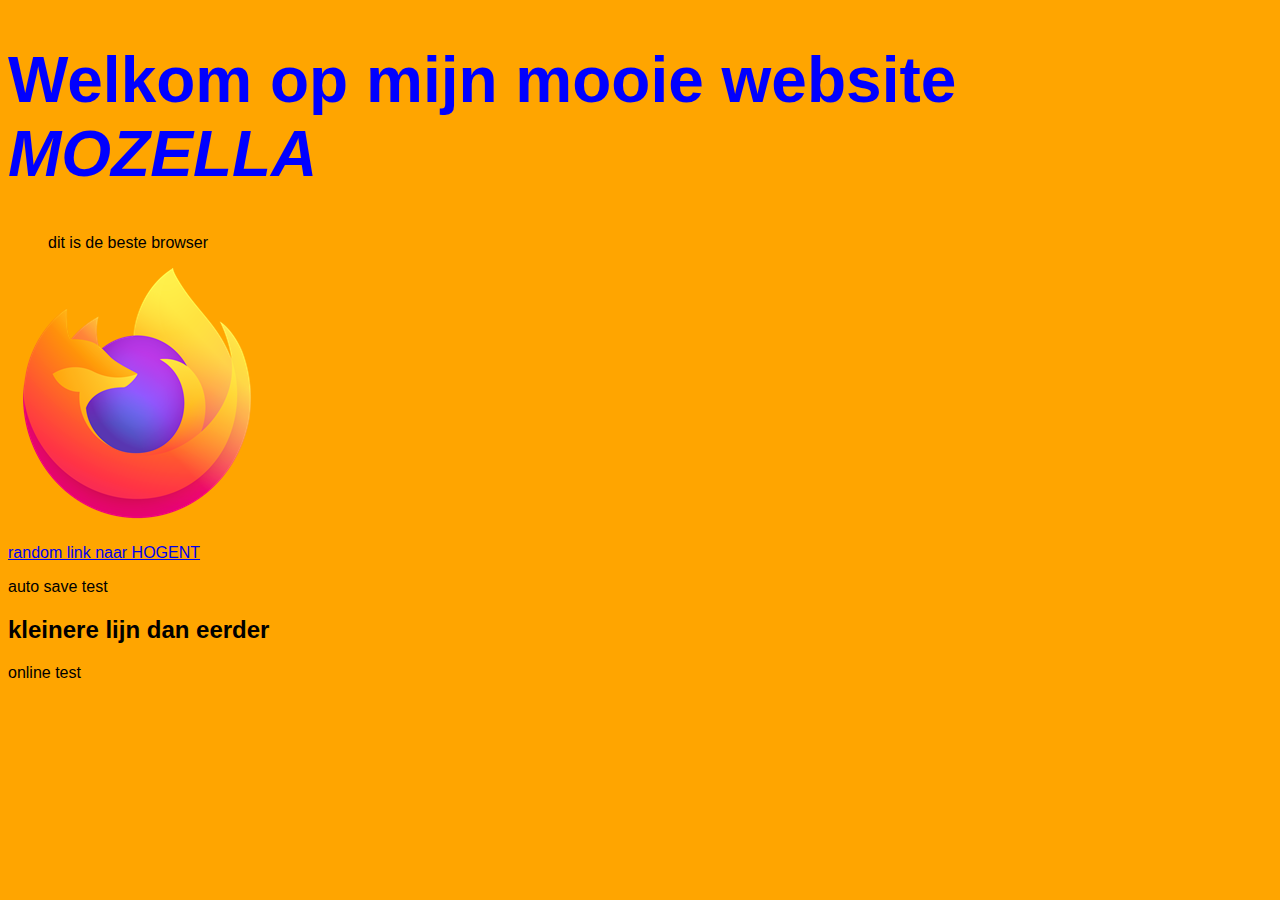
<file: index.html>
<!DOCTYPE html>
<html lang="en">
<head>
    <meta charset="UTF-8">
    <meta name="viewport" content="width=device-width, initial-scale=1.0">
       <title>ILOVEMOZELLA</title>
       <link rel="stylesheet" href="./css/styles.css">
</head>
<body>
    <h1>Welkom op mijn mooie website <i>MOZELLA</i></h1>
    <p class="inspringing">dit is de beste browser</p>
    <p><img src="./images/firefox-icon.png" alt="geen image found"></p>
    <p><a href="https://hogent.be">random link naar HOGENT</a></p>
    <p>auto save test</p>
    <h2>kleinere lijn dan eerder</h2>
    <p>online test</p>

</body>

</html>
</file>
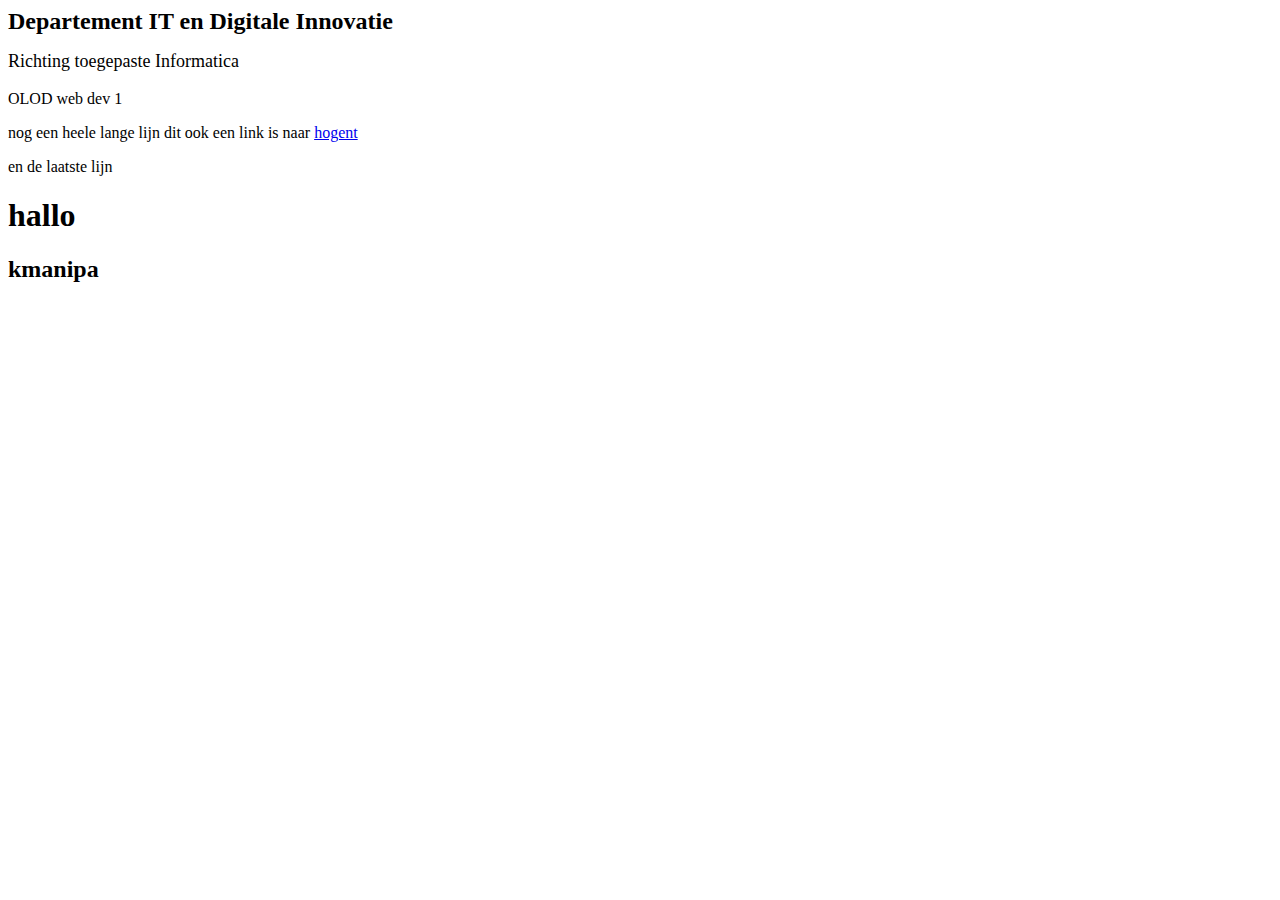
<file: WEBDEV1/les1/index.html>
<html>
<head>
	<title> Mijn voorbeeld </title>
</head>

<!-- comments -->


<body>

	<p><font size="5"><strong>Departement IT en Digitale Innovatie </strong></font></p>
	<font size = "4">Richting toegepaste Informatica</p>
	<font = size= "3">OLOD web dev 1</p>
	<p> nog een heele lange lijn dit ook een link is naar <a href="https://stad.gent/nl">hogent</a></p>
	<p> en de laatste lijn</p>
	

	<h1> hallo</h1>
	<h2> kmanipa</h2>

	
</body>

</html>
</file>
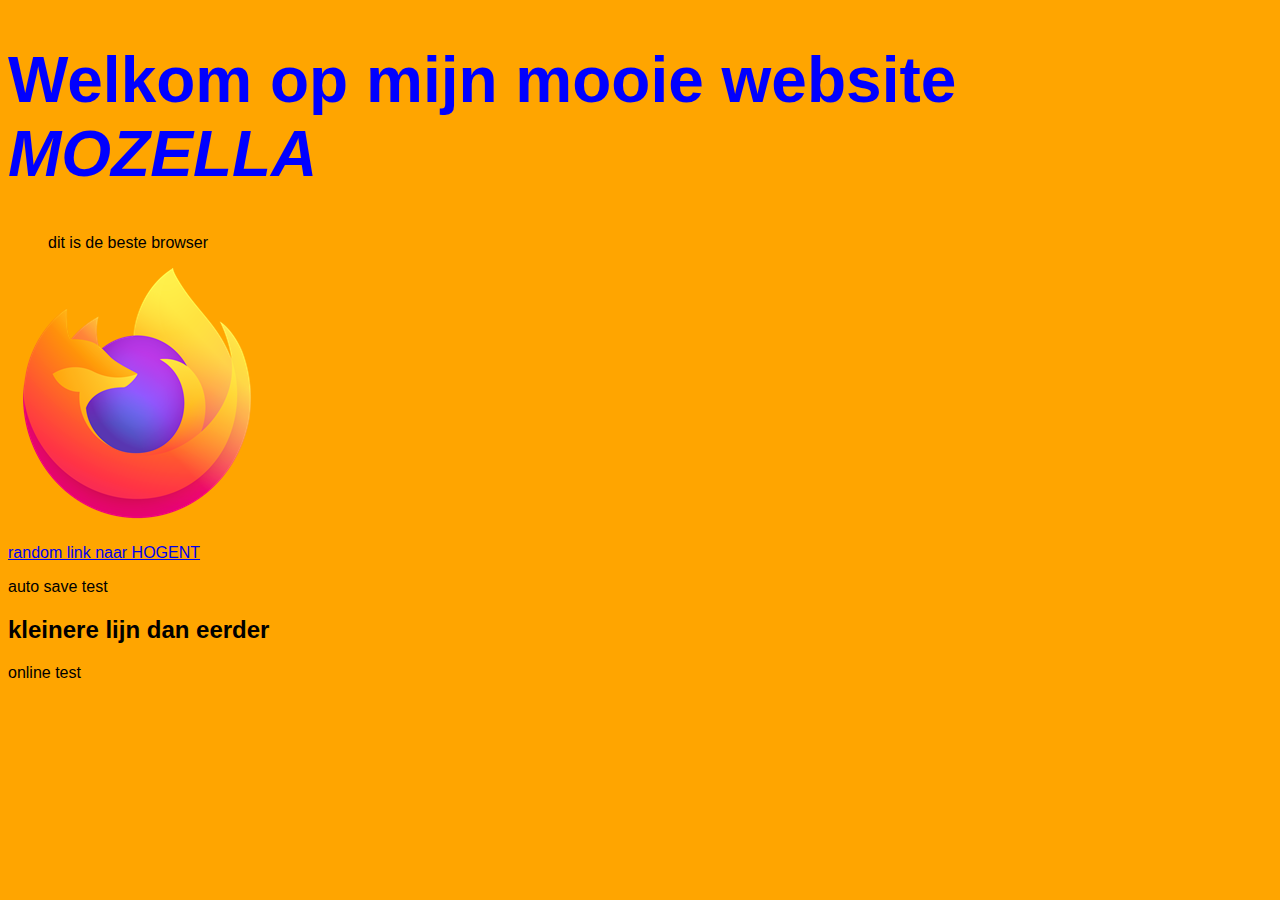
<file: WEBDEV1/les1/mijn-eerste-website/index.html>
<!DOCTYPE html>
<html lang="en">
<head>
    <meta charset="UTF-8">
    <meta name="viewport" content="width=device-width, initial-scale=1.0">
       <title>ILOVEMOZELLA</title>
       <link rel="stylesheet" href="./css/styles.css">
</head>
<body>
    <h1>Welkom op mijn mooie website <i>MOZELLA</i></h1>
    <p class="inspringing">dit is de beste browser</p>
    <p><img src="./images/firefox-icon.png" alt="geen image found"></p>
    <p><a href="https://hogent.be">random link naar HOGENT</a></p>
    <p>auto save test</p>
    <h2>kleinere lijn dan eerder</h2>
    <p>online test</p>

</body>
</html>
</file>
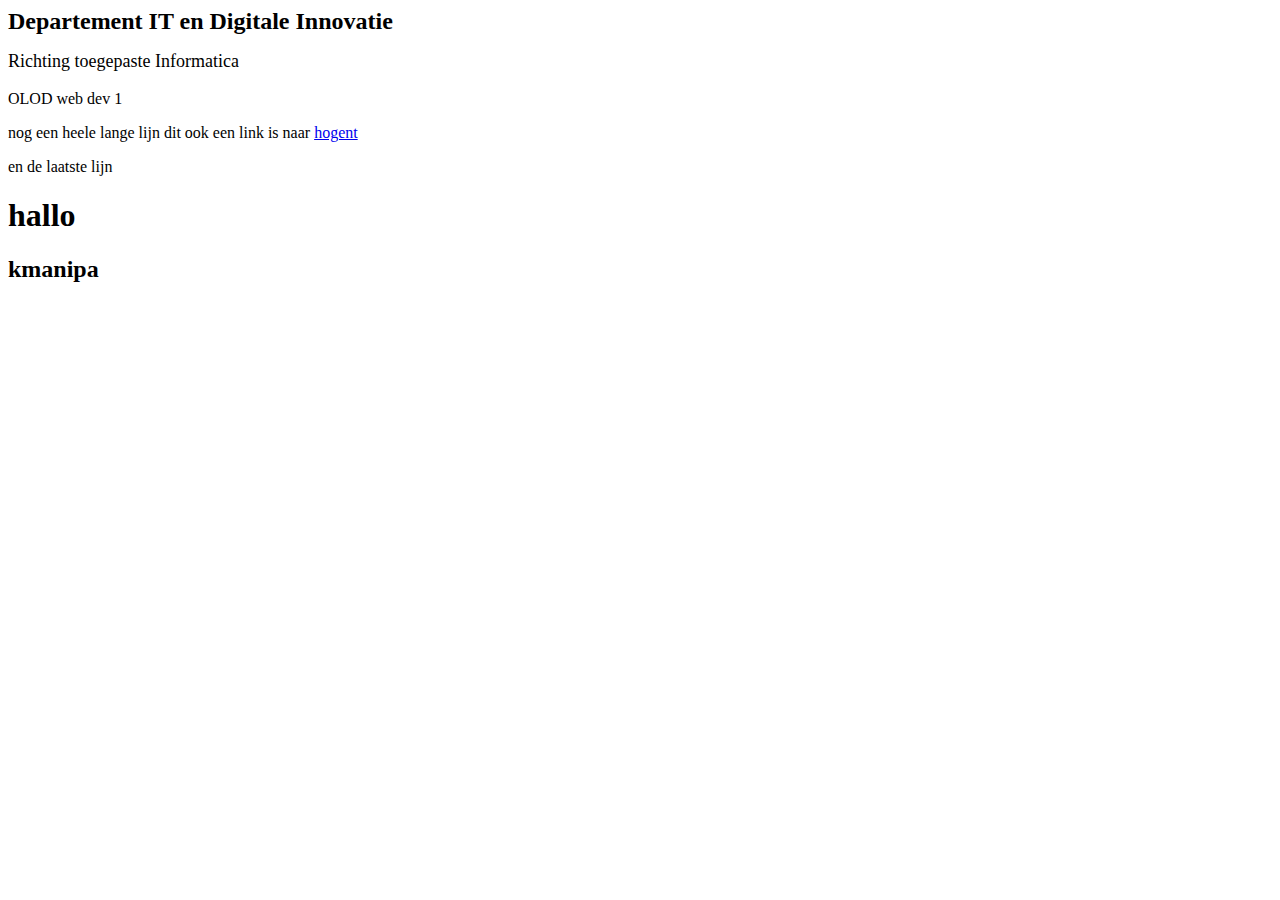
<file: WEBDEV1/les1/voorbeeld.html>
<html>
<head>
	<title> Mijn voorbeeld </title>
</head>

<!-- comments -->


<body>

	<p><font size="5"><strong>Departement IT en Digitale Innovatie </strong></font></p>
	<font size = "4">Richting toegepaste Informatica</p>
	<font = size= "3">OLOD web dev 1</p>
	<p> nog een heele lange lijn dit ook een link is naar <a href="https://stad.gent/nl">hogent</a></p>
	<p> en de laatste lijn</p>
	

	<h1> hallo</h1>
	<h2> kmanipa</h2>

	
</body>

</html>
</file>
<file: css/styles.css>
body{
    font-family: sans-serif;
    background-color: orange;
}

h1{
    font-size: 4rem;
    color: blue;
}

img{
    max-width: 100%;
}

.inspringing{
    margin-left: 40px;
}
</file>
<file: WEBDEV1/les1/mijn-eerste-website/css/styles.css>
body{
    font-family: sans-serif;
    background-color: orange;
}

h1{
    font-size: 4rem;
    color: blue;
}

img{
    max-width: 100%;
}

.inspringing{
    margin-left: 40px;
}
</file>
